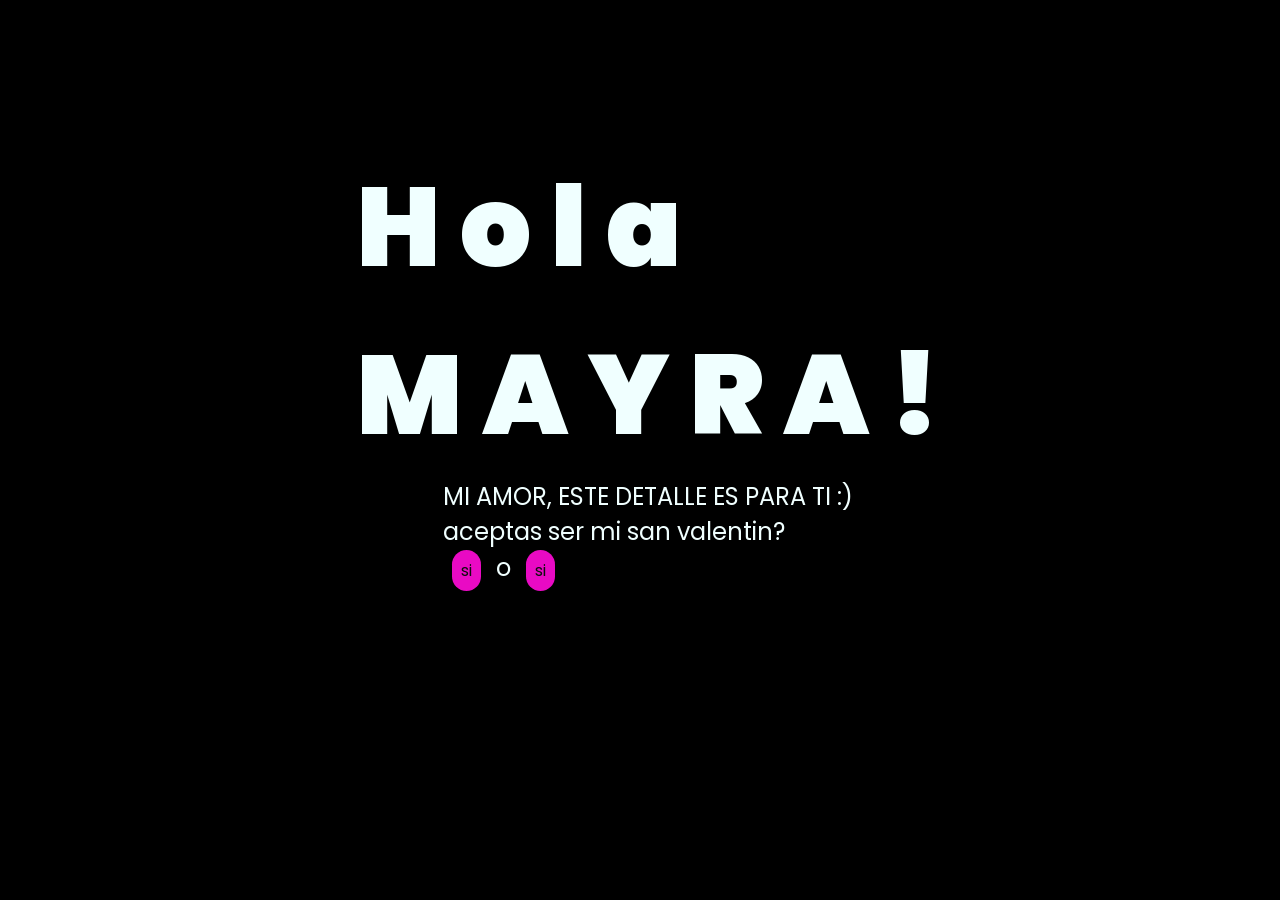
<file: index.html>
<!DOCTYPE html>
<html lang="es">

<head>
    <meta charset="UTF-8">
    <meta http-equiv="X-UA-Compatible" content="IE=edge">
    <meta name="viewport" content="width=device-width, initial-scale=1.0">
    <link rel="stylesheet" href="css/style.css">
    <link rel="icon" href="img/flowers.png" type="image/x-icon">
    <title>Flowers</title>
</head>

<body>
    <div class="greetings">
        <span>H</span>
        <span>o</span>
        <span>l</span>
        <span>a</span>
        <BR>
        <span>M</span>
        <span>A</span>
        <span>Y</span>
        <span>R</span>
        <span>A</span>
        <span>!</span>
    </div>
    <div class="description">
        <span>MI AMOR, ESTE DETALLE ES PARA TI :) </span>
        <br>
        <span>aceptas ser mi san valentin? </span>
    <div class="button">
        <button class="botones">
            <a href="flower.html" style="color: #0d0e0d;">si</a>
        </button>
        o
        <button class="botones">
            <a href="flower.html" style="color: #0d0e0d;">si</a>
        </button>
    </div>


</body>

</html>
</file>
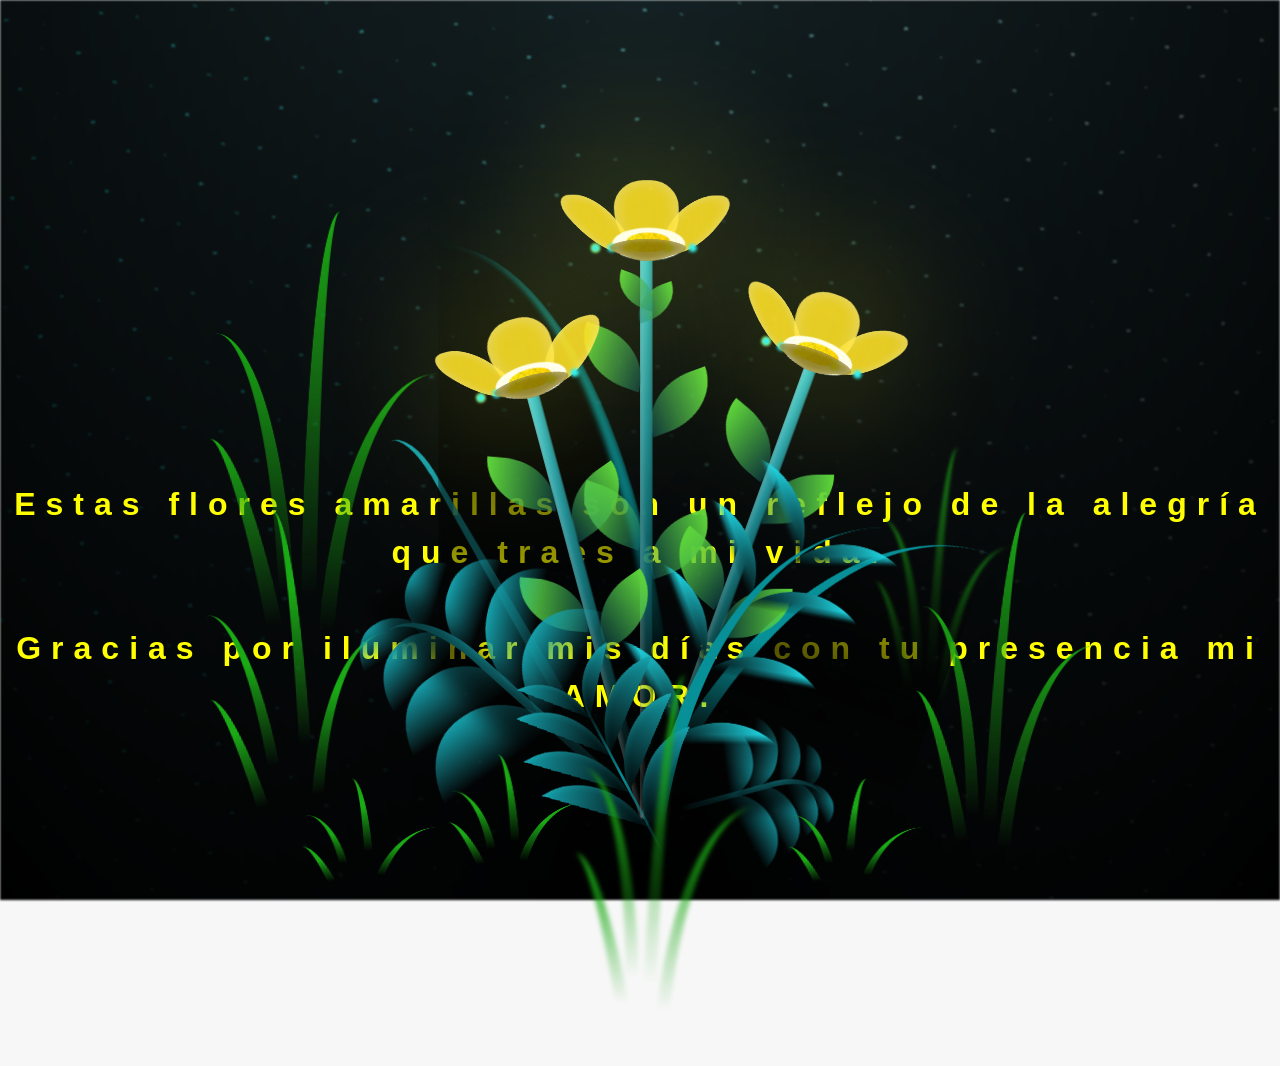
<file: flower.html>
<!DOCTYPE html>
<html lang="es">
  <head>
    <meta charset="UTF-8" />
    <meta http-equiv="X-UA-Compatible" content="IE=edge" />
    <meta name="viewport" content="width=device-width, initial-scale=1.0" />
    <link rel="stylesheet" href="css/main.css" />
    <link rel="icon" href="img/flowers.png" type="image/x-icon" />
    <title>Flower</title>
  </head>
  <body class="container">
    <audio src="sound/mayra.mp3" autoplay></audio>
    
    <h1 class="titulo">Estas flores amarillas son un reflejo de la alegría que traes a mi vida. <br> <br>
      Gracias por iluminar mis días con tu presencia mi AMOR.</h1>
  
    <div class="night"></div>
    <div class="flowers">
      <div class="flower flower--1">
        <div class="flower__leafs flower__leafs--1">
          <div class="flower__leaf flower__leaf--1"></div>
          <div class="flower__leaf flower__leaf--2"></div>
          <div class="flower__leaf flower__leaf--3"></div>
          <div class="flower__leaf flower__leaf--4"></div>
          <div class="flower__white-circle"></div>

          <div class="flower__light flower__light--1"></div>
          <div class="flower__light flower__light--2"></div>
          <div class="flower__light flower__light--3"></div>
          <div class="flower__light flower__light--4"></div>
          <div class="flower__light flower__light--5"></div>
          <div class="flower__light flower__light--6"></div>
          <div class="flower__light flower__light--7"></div>
          <div class="flower__light flower__light--8"></div>
        </div>
        <div class="flower__line">
          <div class="flower__line__leaf flower__line__leaf--1"></div>
          <div class="flower__line__leaf flower__line__leaf--2"></div>
          <div class="flower__line__leaf flower__line__leaf--3"></div>
          <div class="flower__line__leaf flower__line__leaf--4"></div>
          <div class="flower__line__leaf flower__line__leaf--5"></div>
          <div class="flower__line__leaf flower__line__leaf--6"></div>
        </div>
      </div>

      <div class="flower flower--2">
        <div class="flower__leafs flower__leafs--2">
          <div class="flower__leaf flower__leaf--1"></div>
          <div class="flower__leaf flower__leaf--2"></div>
          <div class="flower__leaf flower__leaf--3"></div>
          <div class="flower__leaf flower__leaf--4"></div>
          <div class="flower__white-circle"></div>

          <div class="flower__light flower__light--1"></div>
          <div class="flower__light flower__light--2"></div>
          <div class="flower__light flower__light--3"></div>
          <div class="flower__light flower__light--4"></div>
          <div class="flower__light flower__light--5"></div>
          <div class="flower__light flower__light--6"></div>
          <div class="flower__light flower__light--7"></div>
          <div class="flower__light flower__light--8"></div>
        </div>
        <div class="flower__line">
          <div class="flower__line__leaf flower__line__leaf--1"></div>
          <div class="flower__line__leaf flower__line__leaf--2"></div>
          <div class="flower__line__leaf flower__line__leaf--3"></div>
          <div class="flower__line__leaf flower__line__leaf--4"></div>
        </div>
      </div>

      <div class="flower flower--3">
        <div class="flower__leafs flower__leafs--3">
          <div class="flower__leaf flower__leaf--1"></div>
          <div class="flower__leaf flower__leaf--2"></div>
          <div class="flower__leaf flower__leaf--3"></div>
          <div class="flower__leaf flower__leaf--4"></div>
          <div class="flower__white-circle"></div>

          <div class="flower__light flower__light--1"></div>
          <div class="flower__light flower__light--2"></div>
          <div class="flower__light flower__light--3"></div>
          <div class="flower__light flower__light--4"></div>
          <div class="flower__light flower__light--5"></div>
          <div class="flower__light flower__light--6"></div>
          <div class="flower__light flower__light--7"></div>
          <div class="flower__light flower__light--8"></div>
        </div>
        <div class="flower__line">
          <div class="flower__line__leaf flower__line__leaf--1"></div>
          <div class="flower__line__leaf flower__line__leaf--2"></div>
          <div class="flower__line__leaf flower__line__leaf--3"></div>
          <div class="flower__line__leaf flower__line__leaf--4"></div>
        </div>
      </div>

      <div class="grow-ans" style="--d: 1.2s">
        <div class="flower__g-long">
          <div class="flower__g-long__top"></div>
          <div class="flower__g-long__bottom"></div>
        </div>
      </div>

      <div class="growing-grass">
        <div class="flower__grass flower__grass--1">
          <div class="flower__grass--top"></div>
          <div class="flower__grass--bottom"></div>
          <div class="flower__grass__leaf flower__grass__leaf--1"></div>
          <div class="flower__grass__leaf flower__grass__leaf--2"></div>
          <div class="flower__grass__leaf flower__grass__leaf--3"></div>
          <div class="flower__grass__leaf flower__grass__leaf--4"></div>
          <div class="flower__grass__leaf flower__grass__leaf--5"></div>
          <div class="flower__grass__leaf flower__grass__leaf--6"></div>
          <div class="flower__grass__leaf flower__grass__leaf--7"></div>
          <div class="flower__grass__leaf flower__grass__leaf--8"></div>
          <div class="flower__grass__overlay"></div>
        </div>
      </div>

      <div class="growing-grass">
        <div class="flower__grass flower__grass--2">
          <div class="flower__grass--top"></div>
          <div class="flower__grass--bottom"></div>
          <div class="flower__grass__leaf flower__grass__leaf--1"></div>
          <div class="flower__grass__leaf flower__grass__leaf--2"></div>
          <div class="flower__grass__leaf flower__grass__leaf--3"></div>
          <div class="flower__grass__leaf flower__grass__leaf--4"></div>
          <div class="flower__grass__leaf flower__grass__leaf--5"></div>
          <div class="flower__grass__leaf flower__grass__leaf--6"></div>
          <div class="flower__grass__leaf flower__grass__leaf--7"></div>
          <div class="flower__grass__leaf flower__grass__leaf--8"></div>
          <div class="flower__grass__overlay"></div>
        </div>
      </div>

      <div class="grow-ans" style="--d: 2.4s">
        <div class="flower__g-right flower__g-right--1">
          <div class="leaf"></div>
        </div>
      </div>

      <div class="grow-ans" style="--d: 2.8s">
        <div class="flower__g-right flower__g-right--2">
          <div class="leaf"></div>
        </div>
      </div>

      <div class="grow-ans" style="--d: 2.8s">
        <div class="flower__g-front">
          <div
            class="flower__g-front__leaf-wrapper flower__g-front__leaf-wrapper--1"
          >
            <div class="flower__g-front__leaf"></div>
          </div>
          <div
            class="flower__g-front__leaf-wrapper flower__g-front__leaf-wrapper--2"
          >
            <div class="flower__g-front__leaf"></div>
          </div>
          <div
            class="flower__g-front__leaf-wrapper flower__g-front__leaf-wrapper--3"
          >
            <div class="flower__g-front__leaf"></div>
          </div>
          <div
            class="flower__g-front__leaf-wrapper flower__g-front__leaf-wrapper--4"
          >
            <div class="flower__g-front__leaf"></div>
          </div>
          <div
            class="flower__g-front__leaf-wrapper flower__g-front__leaf-wrapper--5"
          >
            <div class="flower__g-front__leaf"></div>
          </div>
          <div
            class="flower__g-front__leaf-wrapper flower__g-front__leaf-wrapper--6"
          >
            <div class="flower__g-front__leaf"></div>
          </div>
          <div
            class="flower__g-front__leaf-wrapper flower__g-front__leaf-wrapper--7"
          >
            <div class="flower__g-front__leaf"></div>
          </div>
          <div
            class="flower__g-front__leaf-wrapper flower__g-front__leaf-wrapper--8"
          >
            <div class="flower__g-front__leaf"></div>
          </div>
          <div class="flower__g-front__line"></div>
        </div>
      </div>

      <div class="grow-ans" style="--d: 3.2s">
        <div class="flower__g-fr">
          <div class="leaf"></div>
          <div class="flower__g-fr__leaf flower__g-fr__leaf--1"></div>
          <div class="flower__g-fr__leaf flower__g-fr__leaf--2"></div>
          <div class="flower__g-fr__leaf flower__g-fr__leaf--3"></div>
          <div class="flower__g-fr__leaf flower__g-fr__leaf--4"></div>
          <div class="flower__g-fr__leaf flower__g-fr__leaf--5"></div>
          <div class="flower__g-fr__leaf flower__g-fr__leaf--6"></div>
          <div class="flower__g-fr__leaf flower__g-fr__leaf--7"></div>
          <div class="flower__g-fr__leaf flower__g-fr__leaf--8"></div>
        </div>
      </div>

      <div class="long-g long-g--0">
        <div class="grow-ans" style="--d: 3s">
          <div class="leaf leaf--0"></div>
        </div>
        <div class="grow-ans" style="--d: 2.2s">
          <div class="leaf leaf--1"></div>
        </div>
        <div class="grow-ans" style="--d: 3.4s">
          <div class="leaf leaf--2"></div>
        </div>
        <div class="grow-ans" style="--d: 3.6s">
          <div class="leaf leaf--3"></div>
        </div>
      </div>

      <div class="long-g long-g--1">
        <div class="grow-ans" style="--d: 3.6s">
          <div class="leaf leaf--0"></div>
        </div>
        <div class="grow-ans" style="--d: 3.8s">
          <div class="leaf leaf--1"></div>
        </div>
        <div class="grow-ans" style="--d: 4s">
          <div class="leaf leaf--2"></div>
        </div>
        <div class="grow-ans" style="--d: 4.2s">
          <div class="leaf leaf--3"></div>
        </div>
      </div>

      <div class="long-g long-g--2">
        <div class="grow-ans" style="--d: 4s">
          <div class="leaf leaf--0"></div>
        </div>
        <div class="grow-ans" style="--d: 4.2s">
          <div class="leaf leaf--1"></div>
        </div>
        <div class="grow-ans" style="--d: 4.4s">
          <div class="leaf leaf--2"></div>
        </div>
        <div class="grow-ans" style="--d: 4.6s">
          <div class="leaf leaf--3"></div>
        </div>
      </div>

      <div class="long-g long-g--3">
        <div class="grow-ans" style="--d: 4s">
          <div class="leaf leaf--0"></div>
        </div>
        <div class="grow-ans" style="--d: 4.2s">
          <div class="leaf leaf--1"></div>
        </div>
        <div class="grow-ans" style="--d: 3s">
          <div class="leaf leaf--2"></div>
        </div>
        <div class="grow-ans" style="--d: 3.6s">
          <div class="leaf leaf--3"></div>
        </div>
      </div>

      <div class="long-g long-g--4">
        <div class="grow-ans" style="--d: 4s">
          <div class="leaf leaf--0"></div>
        </div>
        <div class="grow-ans" style="--d: 4.2s">
          <div class="leaf leaf--1"></div>
        </div>
        <div class="grow-ans" style="--d: 3s">
          <div class="leaf leaf--2"></div>
        </div>
        <div class="grow-ans" style="--d: 3.6s">
          <div class="leaf leaf--3"></div>
        </div>
      </div>

      <div class="long-g long-g--5">
        <div class="grow-ans" style="--d: 4s">
          <div class="leaf leaf--0"></div>
        </div>
        <div class="grow-ans" style="--d: 4.2s">
          <div class="leaf leaf--1"></div>
        </div>
        <div class="grow-ans" style="--d: 3s">
          <div class="leaf leaf--2"></div>
        </div>
        <div class="grow-ans" style="--d: 3.6s">
          <div class="leaf leaf--3"></div>
        </div>
      </div>

      <div class="long-g long-g--6">
        <div class="grow-ans" style="--d: 4.2s">
          <div class="leaf leaf--0"></div>
        </div>
        <div class="grow-ans" style="--d: 4.4s">
          <div class="leaf leaf--1"></div>
        </div>
        <div class="grow-ans" style="--d: 4.6s">
          <div class="leaf leaf--2"></div>
        </div>
        <div class="grow-ans" style="--d: 4.8s">
          <div class="leaf leaf--3"></div>
        </div>
      </div>

      <div class="long-g long-g--7">
        <div class="grow-ans" style="--d: 3s">
          <div class="leaf leaf--0"></div>
        </div>
        <div class="grow-ans" style="--d: 3.2s">
          <div class="leaf leaf--1"></div>
        </div>
        <div class="grow-ans" style="--d: 3.5s">
          <div class="leaf leaf--2"></div>
        </div>
        <div class="grow-ans" style="--d: 3.6s">
          <div class="leaf leaf--3"></div>
        </div>
      </div>
    </div>
    <script src="anim.js"></script>
    <script src="main.js"></script>
  </body>
</html>
</file>
<file: css/style.css>
@import url('https://fonts.googleapis.com/css2?family=Poppins:ital,wght@0,500;1,900&display=swap');
*{
    font-family: 'Poppins',cursive;
}
body{
    color: azure;
    width: 100%;
    height: 82vh;
    display: flex;
    flex-direction: column;
    align-items: center;
    justify-content: center;
    background-color: black;
    /* padding-top: -30; */
}

.botones{
    padding: 9px;
    border-radius: 80px;
    background-color: transparent;
    border: none;
}

.botones a{
    background-color: #e90ac4;
    padding: 9px;
    border-radius: 80px;
    -webkit-border-radius: 80px;
    -moz-border-radius: 80px;
    -ms-border-radius: 80px;
    -o-border-radius: 80px;
    text-align: center;

}

.botones a:focus{
    background-color: rgb(73, 255, 1);
}

.greetings{
    font-size: 7rem;
    font-weight: 900;
}
.greetings > span{
    animation: glow 2.5s ease-in-out infinite;
}
@keyframes glow{
    0%, 100%{
        color: #fff;
        text-shadow: 0 0 12px #39c6d6, 0 0 50px #39c6d6, 0 0 100px #39c6d6;
    }
    10%, 90%{
        color: #111;
        text-shadow: none;
    }
}
.greetings > span:nth-child(2){
    animation-delay: .2s ;
}
.greetings > span:nth-child(3){
    animation-delay: .4s ;
}
.greetings > span:nth-child(4){
    animation-delay: .6s;
}
.greetings > span:nth-child(5){
    animation-delay: .8s;
}
.greetings > span:nth-child(6){
    animation-delay: 1s;
}
.greetings > span:nth-child(7){
    animation-delay: 1.3s;
}
.greetings > span:nth-child(8){
    animation-delay: 1.5s;
}
.greetings > span:nth-child(9){
    animation-delay: 1.8s;
}
.greetings > span:nth-child(10){
    animation-delay: 2s;
}
.greetings > span:nth-child(11){
    animation-delay: 2.3s;
}


.description{
    font-size: 1.5rem;
    margin-bottom: 20px;
}

.button a{
    text-decoration: none;
    font-size: 1rem;
    color: #111;
}

@media screen and (max-width:574px){
    .greetings{
        display: block;
        font-size: 4rem;
        font-weight: 800;
        text-align: center;
    }
    .description{
        font-size: 2rem;
    }
    
    .button a{
        font-size: 1rem;
    }
}
</file>
<file: css/main.css>
*,
*::after,
*::before {
  padding: 0;
  margin: 0;
  box-sizing: border-box;
}

:root {
  --dark-color: #000;
}

body {
  display: flex;
  align-items: flex-end;
  justify-content: center;
  min-height: 100vh;
  background-color: var(--dark-color);
  overflow: hidden;
  perspective: 1000px;
}

#lyrics {
  font-size: 28px;
  font-family: "Franklin Gothic Medium", "Arial Narrow", Arial, sans-serif;
  color: white;
  position: absolute;
  margin-bottom: 20%;
  z-index: 1;
  font-weight: bold;
  letter-spacing: 4px;
}
@media only screen and (max-width: 600px) {
  /* Estilos específicos para dispositivos con un ancho máximo de 600px */
  #lyrics {
      font-size: 14px; /* Reduce el tamaño del texto para dispositivos más pequeños */
      margin-bottom: 530px;
      letter-spacing: 3px;
  }

}
.titulo {
  margin-bottom: 180px;
  font-family: "Arial Narrow", Arial, sans-serif;
  color: yellow;
  position: absolute;
  font-weight: bold;
  letter-spacing: 10px;
  opacity: 0;
  animation: fadeIn 3s ease-in-out forwards;
  text-align: center;
}
@keyframes fadeIn {
  from {
    opacity: 0;
  }
  to {
    opacity: 1;
  }
}

.night {
  z-index: -1;
  position: absolute;
  left: 50%;
  top: 0;
  transform: translateX(-50%);
  width: 100%;
  height: 100%;
  filter: blur(0.1vmin);
  background-image: radial-gradient(
      ellipse at top,
      transparent 0%,
      var(--dark-color)
    ),
    radial-gradient(
      ellipse at bottom,
      var(--dark-color),
      rgba(145, 233, 255, 0.2)
    ),
    repeating-linear-gradient(
      220deg,
      rgb(0, 0, 0) 0px,
      rgb(0, 0, 0) 19px,
      transparent 19px,
      transparent 22px
    ),
    repeating-linear-gradient(
      189deg,
      rgb(0, 0, 0) 0px,
      rgb(0, 0, 0) 19px,
      transparent 19px,
      transparent 22px
    ),
    repeating-linear-gradient(
      148deg,
      rgb(0, 0, 0) 0px,
      rgb(0, 0, 0) 19px,
      transparent 19px,
      transparent 22px
    ),
    linear-gradient(90deg, rgb(0, 255, 250), rgb(240, 240, 240));
}

.flowers {
  position: relative;
  transform: scale(0.9);
  /*margin-bottom: 100px;
  */
}

@media only screen and (max-width: 600px) {
  /* Estilos específicos para dispositivos con un ancho máximo de 600px */
.flowers {
      font-size: 14px;
      margin-bottom: 35%;
      letter-spacing: 3px;
      transform: scale(1.0);
}

}

.flower {
  position: absolute;
  bottom: 10vmin;
  transform-origin: bottom center;
  z-index: 10;
  --fl-speed: 0.8s;
}
.flower--1 {
  -webkit-animation: moving-flower-1 4s linear infinite;
  animation: moving-flower-1 4s linear infinite;
}
.flower--1 .flower__line {
  height: 70vmin;
  -webkit-animation-delay: 0.3s;
  animation-delay: 0.3s;
}
.flower--1 .flower__line__leaf--1 {
  -webkit-animation: blooming-leaf-right var(--fl-speed) 1.6s backwards;
  animation: blooming-leaf-right var(--fl-speed) 1.6s backwards;
}
.flower--1 .flower__line__leaf--2 {
  -webkit-animation: blooming-leaf-right var(--fl-speed) 1.4s backwards;
  animation: blooming-leaf-right var(--fl-speed) 1.4s backwards;
}
.flower--1 .flower__line__leaf--3 {
  -webkit-animation: blooming-leaf-left var(--fl-speed) 1.2s backwards;
  animation: blooming-leaf-left var(--fl-speed) 1.2s backwards;
}
.flower--1 .flower__line__leaf--4 {
  -webkit-animation: blooming-leaf-left var(--fl-speed) 1s backwards;
  animation: blooming-leaf-left var(--fl-speed) 1s backwards;
}
.flower--1 .flower__line__leaf--5 {
  -webkit-animation: blooming-leaf-right var(--fl-speed) 1.8s backwards;
  animation: blooming-leaf-right var(--fl-speed) 1.8s backwards;
}
.flower--1 .flower__line__leaf--6 {
  -webkit-animation: blooming-leaf-left var(--fl-speed) 2s backwards;
  animation: blooming-leaf-left var(--fl-speed) 2s backwards;
}
.flower--2 {
  left: 50%;
  transform: rotate(20deg);
  -webkit-animation: moving-flower-2 4s linear infinite;
  animation: moving-flower-2 4s linear infinite;
}
.flower--2 .flower__line {
  height: 60vmin;
  -webkit-animation-delay: 0.6s;
  animation-delay: 0.6s;
}
.flower--2 .flower__line__leaf--1 {
  -webkit-animation: blooming-leaf-right var(--fl-speed) 1.9s backwards;
  animation: blooming-leaf-right var(--fl-speed) 1.9s backwards;
}
.flower--2 .flower__line__leaf--2 {
  -webkit-animation: blooming-leaf-right var(--fl-speed) 1.7s backwards;
  animation: blooming-leaf-right var(--fl-speed) 1.7s backwards;
}
.flower--2 .flower__line__leaf--3 {
  -webkit-animation: blooming-leaf-left var(--fl-speed) 1.5s backwards;
  animation: blooming-leaf-left var(--fl-speed) 1.5s backwards;
}
.flower--2 .flower__line__leaf--4 {
  -webkit-animation: blooming-leaf-left var(--fl-speed) 1.3s backwards;
  animation: blooming-leaf-left var(--fl-speed) 1.3s backwards;
}
.flower--3 {
  left: 50%;
  transform: rotate(-15deg);
  -webkit-animation: moving-flower-3 4s linear infinite;
  animation: moving-flower-3 4s linear infinite;
}
.flower--3 .flower__line {
  -webkit-animation-delay: 0.9s;
  animation-delay: 0.9s;
}
.flower--3 .flower__line__leaf--1 {
  -webkit-animation: blooming-leaf-right var(--fl-speed) 2.5s backwards;
  animation: blooming-leaf-right var(--fl-speed) 2.5s backwards;
}
.flower--3 .flower__line__leaf--2 {
  -webkit-animation: blooming-leaf-right var(--fl-speed) 2.3s backwards;
  animation: blooming-leaf-right var(--fl-speed) 2.3s backwards;
}
.flower--3 .flower__line__leaf--3 {
  -webkit-animation: blooming-leaf-left var(--fl-speed) 2.1s backwards;
  animation: blooming-leaf-left var(--fl-speed) 2.1s backwards;
}
.flower--3 .flower__line__leaf--4 {
  -webkit-animation: blooming-leaf-left var(--fl-speed) 1.9s backwards;
  animation: blooming-leaf-left var(--fl-speed) 1.9s backwards;
}
.flower__leafs {
  position: relative;
  -webkit-animation: blooming-flower 2s backwards;
  animation: blooming-flower 2s backwards;
}
.flower__leafs--1 {
  -webkit-animation-delay: 1.1s;
  animation-delay: 1.1s;
}
.flower__leafs--2 {
  -webkit-animation-delay: 1.4s;
  animation-delay: 1.4s;
}
.flower__leafs--3 {
  -webkit-animation-delay: 1.7s;
  animation-delay: 1.7s;
}
.flower__leafs::after {
  content: "";
  position: absolute;
  left: 0;
  top: 0;
  transform: translate(-50%, -100%);
  width: 8vmin;
  height: 8vmin;
  background-color: #f9fd25;
  /* background-color: #fd2525; */
  filter: blur(10vmin);
}
.flower__leaf {
  position: absolute;
  bottom: 0;
  left: 50%;
  width: 8vmin;
  height: 11vmin;
  border-radius: 51% 49% 47% 53%/44% 45% 55% 69%;
  background-color: #253bfd;
  background-color: #fddd25;
  transform-origin: bottom center;
  opacity: 0.9;
  box-shadow: inset 0 0 2vmin rgba(255, 255, 255, 0.5);
}
.flower__leaf--1 {
  transform: translate(-10%, 1%) rotateY(40deg) rotateX(-50deg);
}
.flower__leaf--2 {
  transform: translate(-50%, -4%) rotateX(40deg);
}
.flower__leaf--3 {
  transform: translate(-90%, 0%) rotateY(45deg) rotateX(50deg);
}
.flower__leaf--4 {
  width: 8vmin;
  height: 8vmin;
  transform-origin: bottom left;
  border-radius: 4vmin 10vmin 4vmin 4vmin;
  transform: translate(0%, 18%) rotateX(70deg) rotate(-43deg);
  background-color: #7c6901;
  z-index: 1;
  opacity: 0.8;
}
.flower__white-circle {
  position: absolute;
  left: -3.5vmin;
  top: -3vmin;
  width: 9vmin;
  height: 4vmin;
  border-radius: 50%;
  background-color: #fff;
}
.flower__white-circle::after {
  content: "";
  position: absolute;
  left: 50%;
  top: 45%;
  transform: translate(-50%, -50%);
  width: 60%;
  height: 60%;
  border-radius: inherit;
  background-image: repeating-linear-gradient(
      135deg,
      rgba(0, 0, 0, 0.03) 0px,
      rgba(0, 0, 0, 0.03) 1px,
      transparent 1px,
      transparent 12px
    ),
    repeating-linear-gradient(
      45deg,
      rgba(0, 0, 0, 0.03) 0px,
      rgba(0, 0, 0, 0.03) 1px,
      transparent 1px,
      transparent 12px
    ),
    repeating-linear-gradient(
      67.5deg,
      rgba(0, 0, 0, 0.03) 0px,
      rgba(0, 0, 0, 0.03) 1px,
      transparent 1px,
      transparent 12px
    ),
    repeating-linear-gradient(
      135deg,
      rgba(0, 0, 0, 0.03) 0px,
      rgba(0, 0, 0, 0.03) 1px,
      transparent 1px,
      transparent 12px
    ),
    repeating-linear-gradient(
      45deg,
      rgba(0, 0, 0, 0.03) 0px,
      rgba(0, 0, 0, 0.03) 1px,
      transparent 1px,
      transparent 12px
    ),
    repeating-linear-gradient(
      112.5deg,
      rgba(0, 0, 0, 0.03) 0px,
      rgba(0, 0, 0, 0.03) 1px,
      transparent 1px,
      transparent 12px
    ),
    repeating-linear-gradient(
      112.5deg,
      rgba(0, 0, 0, 0.03) 0px,
      rgba(0, 0, 0, 0.03) 1px,
      transparent 1px,
      transparent 12px
    ),
    repeating-linear-gradient(
      45deg,
      rgba(0, 0, 0, 0.03) 0px,
      rgba(0, 0, 0, 0.03) 1px,
      transparent 1px,
      transparent 12px
    ),
    repeating-linear-gradient(
      22.5deg,
      rgba(0, 0, 0, 0.03) 0px,
      rgba(0, 0, 0, 0.03) 1px,
      transparent 1px,
      transparent 12px
    ),
    repeating-linear-gradient(
      45deg,
      rgba(0, 0, 0, 0.03) 0px,
      rgba(0, 0, 0, 0.03) 1px,
      transparent 1px,
      transparent 12px
    ),
    repeating-linear-gradient(
      22.5deg,
      rgba(0, 0, 0, 0.03) 0px,
      rgba(0, 0, 0, 0.03) 1px,
      transparent 1px,
      transparent 12px
    ),
    repeating-linear-gradient(
      135deg,
      rgba(0, 0, 0, 0.03) 0px,
      rgba(0, 0, 0, 0.03) 1px,
      transparent 1px,
      transparent 12px
    ),
    repeating-linear-gradient(
      157.5deg,
      rgba(0, 0, 0, 0.03) 0px,
      rgba(0, 0, 0, 0.03) 1px,
      transparent 1px,
      transparent 12px
    ),
    repeating-linear-gradient(
      67.5deg,
      rgba(0, 0, 0, 0.03) 0px,
      rgba(0, 0, 0, 0.03) 1px,
      transparent 1px,
      transparent 12px
    ),
    repeating-linear-gradient(
      67.5deg,
      rgba(0, 0, 0, 0.03) 0px,
      rgba(0, 0, 0, 0.03) 1px,
      transparent 1px,
      transparent 12px
    ),
    linear-gradient(90deg, rgb(255, 235, 18), rgb(255, 206, 0));
}
.flower__line {
  height: 55vmin;
  width: 1.5vmin;
  background-image: linear-gradient(
      to left,
      rgba(0, 0, 0, 0.2),
      transparent,
      rgba(255, 255, 255, 0.2)
    ),
    linear-gradient(to top, transparent 10%, #14757a, #39c6d6);
  box-shadow: inset 0 0 2px rgba(0, 0, 0, 0.5);
  -webkit-animation: grow-flower-tree 4s backwards;
  animation: grow-flower-tree 4s backwards;
}
.flower__line__leaf {
  --w: 7vmin;
  --h: calc(var(--w) + 2vmin);
  position: absolute;
  top: 20%;
  left: 90%;
  width: var(--w);
  height: var(--h);
  border-top-right-radius: var(--h);
  border-bottom-left-radius: var(--h);
  background-image: linear-gradient(to top, rgba(20, 117, 122, 0.4), #5ed639);
}
.flower__line__leaf--1 {
  transform: rotate(70deg) rotateY(30deg);
}
.flower__line__leaf--2 {
  top: 45%;
  transform: rotate(70deg) rotateY(30deg);
}
.flower__line__leaf--3,
.flower__line__leaf--4,
.flower__line__leaf--6 {
  border-top-right-radius: 0;
  border-bottom-left-radius: 0;
  border-top-left-radius: var(--h);
  border-bottom-right-radius: var(--h);
  left: -460%;
  top: 12%;
  transform: rotate(-70deg) rotateY(30deg);
}
.flower__line__leaf--4 {
  top: 40%;
}
.flower__line__leaf--5 {
  top: 0;
  transform-origin: left;
  transform: rotate(70deg) rotateY(30deg) scale(0.6);
}
.flower__line__leaf--6 {
  top: -2%;
  left: -450%;
  transform-origin: right;
  transform: rotate(-70deg) rotateY(30deg) scale(0.6);
}
.flower__light {
  position: absolute;
  bottom: 0vmin;
  width: 1vmin;
  height: 1vmin;
  background-color: rgb(255, 251, 0);
  border-radius: 50%;
  filter: blur(0.2vmin);
  -webkit-animation: light-ans 4s linear infinite backwards;
  animation: light-ans 4s linear infinite backwards;
}
.flower__light:nth-child(odd) {
  background-color: #23f0ff;
}
.flower__light--1 {
  left: -2vmin;
  -webkit-animation-delay: 1s;
  animation-delay: 1s;
}
.flower__light--2 {
  left: 3vmin;
  -webkit-animation-delay: 0.5s;
  animation-delay: 0.5s;
}
.flower__light--3 {
  left: -6vmin;
  -webkit-animation-delay: 0.3s;
  animation-delay: 0.3s;
}
.flower__light--4 {
  left: 6vmin;
  -webkit-animation-delay: 0.9s;
  animation-delay: 0.9s;
}
.flower__light--5 {
  left: -1vmin;
  -webkit-animation-delay: 1.5s;
  animation-delay: 1.5s;
}
.flower__light--6 {
  left: -4vmin;
  -webkit-animation-delay: 3s;
  animation-delay: 3s;
}
.flower__light--7 {
  left: 3vmin;
  -webkit-animation-delay: 2s;
  animation-delay: 2s;
}
.flower__light--8 {
  left: -6vmin;
  -webkit-animation-delay: 3.5s;
  animation-delay: 3.5s;
}
.flower__grass {
  --c: #159faa;
  --line-w: 1.5vmin;
  position: absolute;
  bottom: 12vmin;
  left: -7vmin;
  display: flex;
  flex-direction: column;
  align-items: flex-end;
  z-index: 20;
  transform-origin: bottom center;
  transform: rotate(-48deg) rotateY(40deg);
}
.flower__grass--1 {
  -webkit-animation: moving-grass 2s linear infinite;
  animation: moving-grass 2s linear infinite;
}
.flower__grass--2 {
  left: 2vmin;
  bottom: 10vmin;
  transform: scale(0.5) rotate(75deg) rotateX(10deg) rotateY(-200deg);
  opacity: 0.8;
  z-index: 0;
  -webkit-animation: moving-grass--2 1.5s linear infinite;
  animation: moving-grass--2 1.5s linear infinite;
}
.flower__grass--top {
  width: 7vmin;
  height: 10vmin;
  border-top-right-radius: 100%;
  border-right: var(--line-w) solid var(--c);
  transform-origin: bottom center;
  transform: rotate(-2deg);
}
.flower__grass--bottom {
  margin-top: -2px;
  width: var(--line-w);
  height: 25vmin;
  background-image: linear-gradient(to top, transparent, var(--c));
}
.flower__grass__leaf {
  --size: 10vmin;
  position: absolute;
  width: calc(var(--size) * 2.1);
  height: var(--size);
  border-top-left-radius: var(--size);
  border-top-right-radius: var(--size);
  background-image: linear-gradient(
    to top,
    transparent,
    transparent 30%,
    var(--c)
  );
  z-index: 100;
}
.flower__grass__leaf--1 {
  top: -6%;
  left: 30%;
  --size: 6vmin;
  transform: rotate(-20deg);
  -webkit-animation: growing-grass-ans--1 2s 2.6s backwards;
  animation: growing-grass-ans--1 2s 2.6s backwards;
}
@-webkit-keyframes growing-grass-ans--1 {
  0% {
    transform-origin: bottom left;
    transform: rotate(-20deg) scale(0);
  }
}
@keyframes growing-grass-ans--1 {
  0% {
    transform-origin: bottom left;
    transform: rotate(-20deg) scale(0);
  }
}
.flower__grass__leaf--2 {
  top: -5%;
  left: -110%;
  --size: 6vmin;
  transform: rotate(10deg);
  -webkit-animation: growing-grass-ans--2 2s 2.4s linear backwards;
  animation: growing-grass-ans--2 2s 2.4s linear backwards;
}
@-webkit-keyframes growing-grass-ans--2 {
  0% {
    transform-origin: bottom right;
    transform: rotate(10deg) scale(0);
  }
}
@keyframes growing-grass-ans--2 {
  0% {
    transform-origin: bottom right;
    transform: rotate(10deg) scale(0);
  }
}
.flower__grass__leaf--3 {
  top: 5%;
  left: 60%;
  --size: 8vmin;
  transform: rotate(-18deg) rotateX(-20deg);
  -webkit-animation: growing-grass-ans--3 2s 2.2s linear backwards;
  animation: growing-grass-ans--3 2s 2.2s linear backwards;
}
@-webkit-keyframes growing-grass-ans--3 {
  0% {
    transform-origin: bottom left;
    transform: rotate(-18deg) rotateX(-20deg) scale(0);
  }
}
@keyframes growing-grass-ans--3 {
  0% {
    transform-origin: bottom left;
    transform: rotate(-18deg) rotateX(-20deg) scale(0);
  }
}
.flower__grass__leaf--4 {
  top: 6%;
  left: -135%;
  --size: 8vmin;
  transform: rotate(2deg);
  -webkit-animation: growing-grass-ans--4 2s 2s linear backwards;
  animation: growing-grass-ans--4 2s 2s linear backwards;
}
@-webkit-keyframes growing-grass-ans--4 {
  0% {
    transform-origin: bottom right;
    transform: rotate(2deg) scale(0);
  }
}
@keyframes growing-grass-ans--4 {
  0% {
    transform-origin: bottom right;
    transform: rotate(2deg) scale(0);
  }
}
.flower__grass__leaf--5 {
  top: 20%;
  left: 60%;
  --size: 10vmin;
  transform: rotate(-24deg) rotateX(-20deg);
  -webkit-animation: growing-grass-ans--5 2s 1.8s linear backwards;
  animation: growing-grass-ans--5 2s 1.8s linear backwards;
}
@-webkit-keyframes growing-grass-ans--5 {
  0% {
    transform-origin: bottom left;
    transform: rotate(-24deg) rotateX(-20deg) scale(0);
  }
}
@keyframes growing-grass-ans--5 {
  0% {
    transform-origin: bottom left;
    transform: rotate(-24deg) rotateX(-20deg) scale(0);
  }
}
.flower__grass__leaf--6 {
  top: 22%;
  left: -180%;
  --size: 10vmin;
  transform: rotate(10deg);
  -webkit-animation: growing-grass-ans--6 2s 1.6s linear backwards;
  animation: growing-grass-ans--6 2s 1.6s linear backwards;
}
@-webkit-keyframes growing-grass-ans--6 {
  0% {
    transform-origin: bottom right;
    transform: rotate(10deg) scale(0);
  }
}
@keyframes growing-grass-ans--6 {
  0% {
    transform-origin: bottom right;
    transform: rotate(10deg) scale(0);
  }
}
.flower__grass__leaf--7 {
  top: 39%;
  left: 70%;
  --size: 10vmin;
  transform: rotate(-10deg);
  -webkit-animation: growing-grass-ans--7 2s 1.4s linear backwards;
  animation: growing-grass-ans--7 2s 1.4s linear backwards;
}
@-webkit-keyframes growing-grass-ans--7 {
  0% {
    transform-origin: bottom left;
    transform: rotate(-10deg) scale(0);
  }
}
@keyframes growing-grass-ans--7 {
  0% {
    transform-origin: bottom left;
    transform: rotate(-10deg) scale(0);
  }
}
.flower__grass__leaf--8 {
  top: 40%;
  left: -215%;
  --size: 11vmin;
  transform: rotate(10deg);
  -webkit-animation: growing-grass-ans--8 2s 1.2s linear backwards;
  animation: growing-grass-ans--8 2s 1.2s linear backwards;
}
@-webkit-keyframes growing-grass-ans--8 {
  0% {
    transform-origin: bottom right;
    transform: rotate(10deg) scale(0);
  }
}
@keyframes growing-grass-ans--8 {
  0% {
    transform-origin: bottom right;
    transform: rotate(10deg) scale(0);
  }
}
.flower__grass__overlay {
  position: absolute;
  top: -10%;
  right: 0%;
  width: 100%;
  height: 100%;
  background-color: rgba(0, 0, 0, 0.6);
  filter: blur(1.5vmin);
  z-index: 100;
}
.flower__g-long {
  --w: 2vmin;
  --h: 6vmin;
  --c: #159faa;
  position: absolute;
  bottom: 10vmin;
  left: -3vmin;
  transform-origin: bottom center;
  transform: rotate(-30deg) rotateY(-20deg);
  display: flex;
  flex-direction: column;
  align-items: flex-end;
  -webkit-animation: flower-g-long-ans 3s linear infinite;
  animation: flower-g-long-ans 3s linear infinite;
}
@-webkit-keyframes flower-g-long-ans {
  0%,
  100% {
    transform: rotate(-30deg) rotateY(-20deg);
  }
  50% {
    transform: rotate(-32deg) rotateY(-20deg);
  }
}
@keyframes flower-g-long-ans {
  0%,
  100% {
    transform: rotate(-30deg) rotateY(-20deg);
  }
  50% {
    transform: rotate(-32deg) rotateY(-20deg);
  }
}
.flower__g-long__top {
  top: calc(var(--h) * -1);
  width: calc(var(--w) + 1vmin);
  height: var(--h);
  border-top-right-radius: 100%;
  border-right: 0.7vmin solid var(--c);
  transform: translate(-0.7vmin, 1vmin);
}
.flower__g-long__bottom {
  width: var(--w);
  height: 50vmin;
  transform-origin: bottom center;
  background-image: linear-gradient(to top, transparent 30%, var(--c));
  box-shadow: inset 0 0 2px rgba(0, 0, 0, 0.5);
  -webkit-clip-path: polygon(35% 0, 65% 1%, 100% 100%, 0% 100%);
  clip-path: polygon(35% 0, 65% 1%, 100% 100%, 0% 100%);
}
.flower__g-right {
  position: absolute;
  bottom: 6vmin;
  left: -2vmin;
  transform-origin: bottom left;
  transform: rotate(20deg);
}
.flower__g-right .leaf {
  width: 30vmin;
  height: 50vmin;
  border-top-left-radius: 100%;
  border-left: 2vmin solid #079097;
  background-image: linear-gradient(
    to bottom,
    transparent,
    var(--dark-color) 60%
  );
  -webkit-mask-image: linear-gradient(to top, transparent 30%, #079097 60%);
}
.flower__g-right--1 {
  -webkit-animation: flower-g-right-ans 2.5s linear infinite;
  animation: flower-g-right-ans 2.5s linear infinite;
}
.flower__g-right--2 {
  left: 5vmin;
  transform: rotateY(-180deg);
  -webkit-animation: flower-g-right-ans--2 3s linear infinite;
  animation: flower-g-right-ans--2 3s linear infinite;
}
.flower__g-right--2 .leaf {
  height: 75vmin;
  filter: blur(0.3vmin);
  opacity: 0.8;
}
@-webkit-keyframes flower-g-right-ans {
  0%,
  100% {
    transform: rotate(20deg);
  }
  50% {
    transform: rotate(24deg) rotateX(-20deg);
  }
}
@keyframes flower-g-right-ans {
  0%,
  100% {
    transform: rotate(20deg);
  }
  50% {
    transform: rotate(24deg) rotateX(-20deg);
  }
}
@-webkit-keyframes flower-g-right-ans--2 {
  0%,
  100% {
    transform: rotateY(-180deg) rotate(0deg) rotateX(-20deg);
  }
  50% {
    transform: rotateY(-180deg) rotate(6deg) rotateX(-20deg);
  }
}
@keyframes flower-g-right-ans--2 {
  0%,
  100% {
    transform: rotateY(-180deg) rotate(0deg) rotateX(-20deg);
  }
  50% {
    transform: rotateY(-180deg) rotate(6deg) rotateX(-20deg);
  }
}
.flower__g-front {
  position: absolute;
  bottom: 6vmin;
  left: 2.5vmin;
  z-index: 100;
  transform-origin: bottom center;
  transform: rotate(-28deg) rotateY(30deg) scale(1.04);
  -webkit-animation: flower__g-front-ans 2s linear infinite;
  animation: flower__g-front-ans 2s linear infinite;
}
@-webkit-keyframes flower__g-front-ans {
  0%,
  100% {
    transform: rotate(-28deg) rotateY(30deg) scale(1.04);
  }
  50% {
    transform: rotate(-35deg) rotateY(40deg) scale(1.04);
  }
}
@keyframes flower__g-front-ans {
  0%,
  100% {
    transform: rotate(-28deg) rotateY(30deg) scale(1.04);
  }
  50% {
    transform: rotate(-35deg) rotateY(40deg) scale(1.04);
  }
}
.flower__g-front__line {
  width: 0.3vmin;
  height: 20vmin;
  background-image: linear-gradient(
    to top,
    transparent,
    #079097,
    transparent 100%
  );
  position: relative;
}
.flower__g-front__leaf-wrapper {
  position: absolute;
  top: 0;
  left: 0;
  transform-origin: bottom left;
  transform: rotate(10deg);
}
.flower__g-front__leaf-wrapper:nth-child(even) {
  left: 0vmin;
  transform: rotateY(-180deg) rotate(5deg);
  -webkit-animation: flower__g-front__leaf-left-ans 1s ease-in backwards;
  animation: flower__g-front__leaf-left-ans 1s ease-in backwards;
}
.flower__g-front__leaf-wrapper:nth-child(odd) {
  -webkit-animation: flower__g-front__leaf-ans 1s ease-in backwards;
  animation: flower__g-front__leaf-ans 1s ease-in backwards;
}
.flower__g-front__leaf-wrapper--1 {
  top: -8vmin;
  transform: scale(0.7);
  -webkit-animation: flower__g-front__leaf-ans 1s 5.5s ease-in backwards !important;
  animation: flower__g-front__leaf-ans 1s 5.5s ease-in backwards !important;
}
.flower__g-front__leaf-wrapper--2 {
  top: -8vmin;
  transform: rotateY(-180deg) scale(0.7) !important;
  -webkit-animation: flower__g-front__leaf-left-ans-2 1s 4.6s ease-in backwards !important;
  animation: flower__g-front__leaf-left-ans-2 1s 4.6s ease-in backwards !important;
}
.flower__g-front__leaf-wrapper--3 {
  top: -3vmin;
  -webkit-animation: flower__g-front__leaf-ans 1s 4.6s ease-in backwards;
  animation: flower__g-front__leaf-ans 1s 4.6s ease-in backwards;
}
.flower__g-front__leaf-wrapper--4 {
  top: -3vmin;
  transform: rotateY(-180deg) scale(0.9) !important;
  -webkit-animation: flower__g-front__leaf-left-ans-2 1s 4.6s ease-in backwards !important;
  animation: flower__g-front__leaf-left-ans-2 1s 4.6s ease-in backwards !important;
}
@-webkit-keyframes flower__g-front__leaf-left-ans-2 {
  0% {
    transform: rotateY(-180deg) scale(0);
  }
}
@keyframes flower__g-front__leaf-left-ans-2 {
  0% {
    transform: rotateY(-180deg) scale(0);
  }
}
.flower__g-front__leaf-wrapper--5,
.flower__g-front__leaf-wrapper--6 {
  top: 2vmin;
}
.flower__g-front__leaf-wrapper--7,
.flower__g-front__leaf-wrapper--8 {
  top: 6.5vmin;
}
.flower__g-front__leaf-wrapper--2 {
  -webkit-animation-delay: 5.2s !important;
  animation-delay: 5.2s !important;
}
.flower__g-front__leaf-wrapper--3 {
  -webkit-animation-delay: 4.9s !important;
  animation-delay: 4.9s !important;
}
.flower__g-front__leaf-wrapper--5 {
  -webkit-animation-delay: 4.3s !important;
  animation-delay: 4.3s !important;
}
.flower__g-front__leaf-wrapper--6 {
  -webkit-animation-delay: 4.1s !important;
  animation-delay: 4.1s !important;
}
.flower__g-front__leaf-wrapper--7 {
  -webkit-animation-delay: 3.8s !important;
  animation-delay: 3.8s !important;
}
.flower__g-front__leaf-wrapper--8 {
  -webkit-animation-delay: 3.5s !important;
  animation-delay: 3.5s !important;
}
@-webkit-keyframes flower__g-front__leaf-ans {
  0% {
    transform: rotate(10deg) scale(0);
  }
}
@keyframes flower__g-front__leaf-ans {
  0% {
    transform: rotate(10deg) scale(0);
  }
}
@-webkit-keyframes flower__g-front__leaf-left-ans {
  0% {
    transform: rotateY(-180deg) rotate(5deg) scale(0);
  }
}
@keyframes flower__g-front__leaf-left-ans {
  0% {
    transform: rotateY(-180deg) rotate(5deg) scale(0);
  }
}
.flower__g-front__leaf {
  width: 10vmin;
  height: 10vmin;
  border-radius: 100% 0% 0% 100%/100% 100% 0% 0%;
  box-shadow: inset 0 2px 1vmin hsla(184deg, 97%, 58%, 0.2);
  background-image: linear-gradient(
      to bottom left,
      transparent,
      var(--dark-color)
    ),
    linear-gradient(to bottom right, #159faa 50%, transparent 50%, transparent);
  -webkit-mask-image: linear-gradient(
    to bottom right,
    #159faa 50%,
    transparent 50%,
    transparent
  );
  mask-image: linear-gradient(
    to bottom right,
    #159faa 50%,
    transparent 50%,
    transparent
  );
}
.flower__g-fr {
  position: absolute;
  bottom: -4vmin;
  left: vmin;
  transform-origin: bottom left;
  z-index: 10;
  -webkit-animation: flower__g-fr-ans 2s linear infinite;
  animation: flower__g-fr-ans 2s linear infinite;
}
@-webkit-keyframes flower__g-fr-ans {
  0%,
  100% {
    transform: rotate(2deg);
  }
  50% {
    transform: rotate(4deg);
  }
}
@keyframes flower__g-fr-ans {
  0%,
  100% {
    transform: rotate(2deg);
  }
  50% {
    transform: rotate(4deg);
  }
}
.flower__g-fr .leaf {
  width: 30vmin;
  height: 50vmin;
  border-top-left-radius: 100%;
  border-left: 2vmin solid #079097;
  -webkit-mask-image: linear-gradient(to top, transparent 25%, #079097 50%);
  position: relative;
  z-index: 1;
}
.flower__g-fr__leaf {
  position: absolute;
  top: 0;
  left: 0;
  width: 10vmin;
  height: 10vmin;
  border-radius: 100% 0% 0% 100%/100% 100% 0% 0%;
  box-shadow: inset 0 2px 1vmin hsla(184deg, 97%, 58%, 0.2);
  background-image: linear-gradient(
      to bottom left,
      transparent,
      var(--dark-color) 98%
    ),
    linear-gradient(to bottom right, #23f0ff 45%, transparent 50%, transparent);
  -webkit-mask-image: linear-gradient(
    135deg,
    #159faa 40%,
    transparent 50%,
    transparent
  );
}
.flower__g-fr__leaf--1 {
  left: 20vmin;
  transform: rotate(45deg);
  -webkit-animation: flower__g-fr-leaft-ans-1 0.5s 5.2s linear backwards;
  animation: flower__g-fr-leaft-ans-1 0.5s 5.2s linear backwards;
}
@-webkit-keyframes flower__g-fr-leaft-ans-1 {
  0% {
    transform-origin: left;
    transform: rotate(45deg) scale(0);
  }
}
@keyframes flower__g-fr-leaft-ans-1 {
  0% {
    transform-origin: left;
    transform: rotate(45deg) scale(0);
  }
}
.flower__g-fr__leaf--2 {
  left: 12vmin;
  top: -7vmin;
  transform: rotate(25deg) rotateY(-180deg);
  -webkit-animation: flower__g-fr-leaft-ans-6 0.5s 5s linear backwards;
  animation: flower__g-fr-leaft-ans-6 0.5s 5s linear backwards;
}
.flower__g-fr__leaf--3 {
  left: 15vmin;
  top: 6vmin;
  transform: rotate(55deg);
  -webkit-animation: flower__g-fr-leaft-ans-5 0.5s 4.8s linear backwards;
  animation: flower__g-fr-leaft-ans-5 0.5s 4.8s linear backwards;
}
.flower__g-fr__leaf--4 {
  left: 6vmin;
  top: -2vmin;
  transform: rotate(25deg) rotateY(-180deg);
  -webkit-animation: flower__g-fr-leaft-ans-6 0.5s 4.6s linear backwards;
  animation: flower__g-fr-leaft-ans-6 0.5s 4.6s linear backwards;
}
.flower__g-fr__leaf--5 {
  left: 10vmin;
  top: 14vmin;
  transform: rotate(55deg);
  -webkit-animation: flower__g-fr-leaft-ans-5 0.5s 4.4s linear backwards;
  animation: flower__g-fr-leaft-ans-5 0.5s 4.4s linear backwards;
}
@-webkit-keyframes flower__g-fr-leaft-ans-5 {
  0% {
    transform-origin: left;
    transform: rotate(55deg) scale(0);
  }
}
@keyframes flower__g-fr-leaft-ans-5 {
  0% {
    transform-origin: left;
    transform: rotate(55deg) scale(0);
  }
}
.flower__g-fr__leaf--6 {
  left: 0vmin;
  top: 6vmin;
  transform: rotate(25deg) rotateY(-180deg);
  -webkit-animation: flower__g-fr-leaft-ans-6 0.5s 4.2s linear backwards;
  animation: flower__g-fr-leaft-ans-6 0.5s 4.2s linear backwards;
}
@-webkit-keyframes flower__g-fr-leaft-ans-6 {
  0% {
    transform-origin: right;
    transform: rotate(25deg) rotateY(-180deg) scale(0);
  }
}
@keyframes flower__g-fr-leaft-ans-6 {
  0% {
    transform-origin: right;
    transform: rotate(25deg) rotateY(-180deg) scale(0);
  }
}
.flower__g-fr__leaf--7 {
  left: 5vmin;
  top: 22vmin;
  transform: rotate(45deg);
  -webkit-animation: flower__g-fr-leaft-ans-7 0.5s 4s linear backwards;
  animation: flower__g-fr-leaft-ans-7 0.5s 4s linear backwards;
}
@-webkit-keyframes flower__g-fr-leaft-ans-7 {
  0% {
    transform-origin: left;
    transform: rotate(45deg) scale(0);
  }
}
@keyframes flower__g-fr-leaft-ans-7 {
  0% {
    transform-origin: left;
    transform: rotate(45deg) scale(0);
  }
}
.flower__g-fr__leaf--8 {
  left: -4vmin;
  top: 15vmin;
  transform: rotate(15deg) rotateY(-180deg);
  -webkit-animation: flower__g-fr-leaft-ans-8 0.5s 3.8s linear backwards;
  animation: flower__g-fr-leaft-ans-8 0.5s 3.8s linear backwards;
}
@-webkit-keyframes flower__g-fr-leaft-ans-8 {
  0% {
    transform-origin: right;
    transform: rotate(15deg) rotateY(-180deg) scale(0);
  }
}
@keyframes flower__g-fr-leaft-ans-8 {
  0% {
    transform-origin: right;
    transform: rotate(15deg) rotateY(-180deg) scale(0);
  }
}

.long-g {
  position: absolute;
  bottom: 25vmin;
  left: -42vmin;
  transform-origin: bottom left;
}
.long-g--1 {
  bottom: 0vmin;
  transform: scale(0.8) rotate(-5deg);
}
.long-g--1 .leaf {
  -webkit-mask-image: linear-gradient(
    to top,
    transparent 40%,
    #079097 80%
  ) !important;
}
.long-g--1 .leaf--1 {
  --w: 5vmin;
  --h: 60vmin;
  left: -2vmin;
  transform: rotate(3deg) rotateY(-180deg);
}
.long-g--2,
.long-g--3 {
  bottom: -3vmin;
  left: -35vmin;
  transform-origin: center;
  transform: scale(0.6) rotateX(60deg);
}
.long-g--2 .leaf,
.long-g--3 .leaf {
  -webkit-mask-image: linear-gradient(
    to top,
    transparent 50%,
    #079097 80%
  ) !important;
}
.long-g--2 .leaf--1,
.long-g--3 .leaf--1 {
  left: -1vmin;
  transform: rotateY(-180deg);
}
.long-g--3 {
  left: -17vmin;
  bottom: 0vmin;
}
.long-g--3 .leaf {
  -webkit-mask-image: linear-gradient(
    to top,
    transparent 40%,
    #079097 80%
  ) !important;
}
.long-g--4 {
  left: 25vmin;
  bottom: -3vmin;
  transform-origin: center;
  transform: scale(0.6) rotateX(60deg);
}
.long-g--4 .leaf {
  -webkit-mask-image: linear-gradient(
    to top,
    transparent 50%,
    #079097 80%
  ) !important;
}
.long-g--5 {
  left: 42vmin;
  bottom: 0vmin;
  transform: scale(0.8) rotate(2deg);
}
.long-g--6 {
  left: 0vmin;
  bottom: -20vmin;
  z-index: 100;
  filter: blur(0.3vmin);
  transform: scale(0.8) rotate(2deg);
}
.long-g--7 {
  left: 35vmin;
  bottom: 20vmin;
  z-index: -1;
  filter: blur(0.3vmin);
  transform: scale(0.6) rotate(2deg);
  opacity: 0.7;
}
.long-g .leaf {
  --w: 15vmin;
  --h: 40vmin;
  --c: #1aaa15;
  position: absolute;
  bottom: 0;
  width: var(--w);
  height: var(--h);
  border-top-left-radius: 100%;
  border-left: 2vmin solid var(--c);
  -webkit-mask-image: linear-gradient(
    to top,
    transparent 20%,
    var(--dark-color)
  );
  transform-origin: bottom center;
}
.long-g .leaf--0 {
  left: 2vmin;
  -webkit-animation: leaf-ans-1 4s linear infinite;
  animation: leaf-ans-1 4s linear infinite;
}
.long-g .leaf--1 {
  --w: 5vmin;
  --h: 60vmin;
  -webkit-animation: leaf-ans-1 4s linear infinite;
  animation: leaf-ans-1 4s linear infinite;
}
.long-g .leaf--2 {
  --w: 10vmin;
  --h: 40vmin;
  left: -0.5vmin;
  bottom: 5vmin;
  transform-origin: bottom left;
  transform: rotateY(-180deg);
  -webkit-animation: leaf-ans-2 3s linear infinite;
  animation: leaf-ans-2 3s linear infinite;
}
.long-g .leaf--3 {
  --w: 5vmin;
  --h: 30vmin;
  left: -1vmin;
  bottom: 3.2vmin;
  transform-origin: bottom left;
  transform: rotate(-10deg) rotateY(-180deg);
  -webkit-animation: leaf-ans-3 3s linear infinite;
  animation: leaf-ans-3 3s linear infinite;
}

@-webkit-keyframes leaf-ans-1 {
  0%,
  100% {
    transform: rotate(-5deg) scale(1);
  }
  50% {
    transform: rotate(5deg) scale(1.1);
  }
}

@keyframes leaf-ans-1 {
  0%,
  100% {
    transform: rotate(-5deg) scale(1);
  }
  50% {
    transform: rotate(5deg) scale(1.1);
  }
}
@-webkit-keyframes leaf-ans-2 {
  0%,
  100% {
    transform: rotateY(-180deg) rotate(5deg);
  }
  50% {
    transform: rotateY(-180deg) rotate(0deg) scale(1.1);
  }
}
@keyframes leaf-ans-2 {
  0%,
  100% {
    transform: rotateY(-180deg) rotate(5deg);
  }
  50% {
    transform: rotateY(-180deg) rotate(0deg) scale(1.1);
  }
}
@-webkit-keyframes leaf-ans-3 {
  0%,
  100% {
    transform: rotate(-10deg) rotateY(-180deg);
  }
  50% {
    transform: rotate(-20deg) rotateY(-180deg);
  }
}
@keyframes leaf-ans-3 {
  0%,
  100% {
    transform: rotate(-10deg) rotateY(-180deg);
  }
  50% {
    transform: rotate(-20deg) rotateY(-180deg);
  }
}
.grow-ans {
  -webkit-animation: grow-ans 2s var(--d) backwards;
  animation: grow-ans 2s var(--d) backwards;
}

@-webkit-keyframes grow-ans {
  0% {
    transform: scale(0);
    opacity: 0;
  }
}

@keyframes grow-ans {
  0% {
    transform: scale(0);
    opacity: 0;
  }
}
@-webkit-keyframes light-ans {
  0% {
    opacity: 0;
    transform: translateY(0vmin);
  }
  25% {
    opacity: 1;
    transform: translateY(-5vmin) translateX(-2vmin);
  }
  50% {
    opacity: 1;
    transform: translateY(-15vmin) translateX(2vmin);
    filter: blur(0.2vmin);
  }
  75% {
    transform: translateY(-20vmin) translateX(-2vmin);
    filter: blur(0.2vmin);
  }
  100% {
    transform: translateY(-30vmin);
    opacity: 0;
    filter: blur(1vmin);
  }
}
@keyframes light-ans {
  0% {
    opacity: 0;
    transform: translateY(0vmin);
  }
  25% {
    opacity: 1;
    transform: translateY(-5vmin) translateX(-2vmin);
  }
  50% {
    opacity: 1;
    transform: translateY(-15vmin) translateX(2vmin);
    filter: blur(0.2vmin);
  }
  75% {
    transform: translateY(-20vmin) translateX(-2vmin);
    filter: blur(0.2vmin);
  }
  100% {
    transform: translateY(-30vmin);
    opacity: 0;
    filter: blur(1vmin);
  }
}
@-webkit-keyframes moving-flower-1 {
  0%,
  100% {
    transform: rotate(2deg);
  }
  50% {
    transform: rotate(-2deg);
  }
}
@keyframes moving-flower-1 {
  0%,
  100% {
    transform: rotate(2deg);
  }
  50% {
    transform: rotate(-2deg);
  }
}
@-webkit-keyframes moving-flower-2 {
  0%,
  100% {
    transform: rotate(18deg);
  }
  50% {
    transform: rotate(14deg);
  }
}
@keyframes moving-flower-2 {
  0%,
  100% {
    transform: rotate(18deg);
  }
  50% {
    transform: rotate(14deg);
  }
}
@-webkit-keyframes moving-flower-3 {
  0%,
  100% {
    transform: rotate(-18deg);
  }
  50% {
    transform: rotate(-20deg) rotateY(-10deg);
  }
}
@keyframes moving-flower-3 {
  0%,
  100% {
    transform: rotate(-18deg);
  }
  50% {
    transform: rotate(-20deg) rotateY(-10deg);
  }
}
@-webkit-keyframes blooming-leaf-right {
  0% {
    transform-origin: left;
    transform: rotate(70deg) rotateY(30deg) scale(0);
  }
}
@keyframes blooming-leaf-right {
  0% {
    transform-origin: left;
    transform: rotate(70deg) rotateY(30deg) scale(0);
  }
}
@-webkit-keyframes blooming-leaf-left {
  0% {
    transform-origin: right;
    transform: rotate(-70deg) rotateY(30deg) scale(0);
  }
}
@keyframes blooming-leaf-left {
  0% {
    transform-origin: right;
    transform: rotate(-70deg) rotateY(30deg) scale(0);
  }
}
@-webkit-keyframes grow-flower-tree {
  0% {
    height: 0;
    border-radius: 1vmin;
  }
}
@keyframes grow-flower-tree {
  0% {
    height: 0;
    border-radius: 1vmin;
  }
}
@-webkit-keyframes blooming-flower {
  0% {
    transform: scale(0);
  }
}
@keyframes blooming-flower {
  0% {
    transform: scale(0);
  }
}
@-webkit-keyframes moving-grass {
  0%,
  100% {
    transform: rotate(-48deg) rotateY(40deg);
  }
  50% {
    transform: rotate(-50deg) rotateY(40deg);
  }
}
@keyframes moving-grass {
  0%,
  100% {
    transform: rotate(-48deg) rotateY(40deg);
  }
  50% {
    transform: rotate(-50deg) rotateY(40deg);
  }
}
@-webkit-keyframes moving-grass--2 {
  0%,
  100% {
    transform: scale(0.5) rotate(75deg) rotateX(10deg) rotateY(-200deg);
  }
  50% {
    transform: scale(0.5) rotate(79deg) rotateX(10deg) rotateY(-200deg);
  }
}
@keyframes moving-grass--2 {
  0%,
  100% {
    transform: scale(0.5) rotate(75deg) rotateX(10deg) rotateY(-200deg);
  }
  50% {
    transform: scale(0.5) rotate(79deg) rotateX(10deg) rotateY(-200deg);
  }
}
.growing-grass {
  -webkit-animation: growing-grass-ans 1s 2s backwards;
  animation: growing-grass-ans 1s 2s backwards;
}

@-webkit-keyframes growing-grass-ans {
  0% {
    transform: scale(0);
  }
}

@keyframes growing-grass-ans {
  0% {
    transform: scale(0);
  }
}
.container * {
  -webkit-animation-play-state: paused !important;
  animation-play-state: paused !important;
} /*# sourceMappingURL=main.css.map */


/* Reset de estilos básicos */
body, h1, p {
  margin: 0;
  padding: 0;
}

/* Estilos generales */
body {
  font-family: 'Arial', sans-serif;
  background-color: #f7f7f7;
  color: #333;
}

.container {
  max-width: 1200px;
  margin: 0 auto;
  padding: 20px;
}

h1 {
  font-size: 2em;
  line-height: 1.5;
  margin-bottom: 20px;
}

/* Media Queries para tamaños de pantalla diferentes */
@media screen and (max-width: 600px) {
  /* Estilos para pantallas pequeñas */
  h1 {
      font-size: 1.5em;
  }
}

@media screen and (min-width: 601px) and (max-width: 1024px) {
  /* Estilos para pantallas medianas */
  h1 {
      font-size: 1.8em;
  }
}

@media screen and (min-width: 1025px) {
  /* Estilos para pantallas grandes */
  h1 {
      font-size: 2em;
  }
}

/* Agregar más estilos según sea necesario */
</file>
